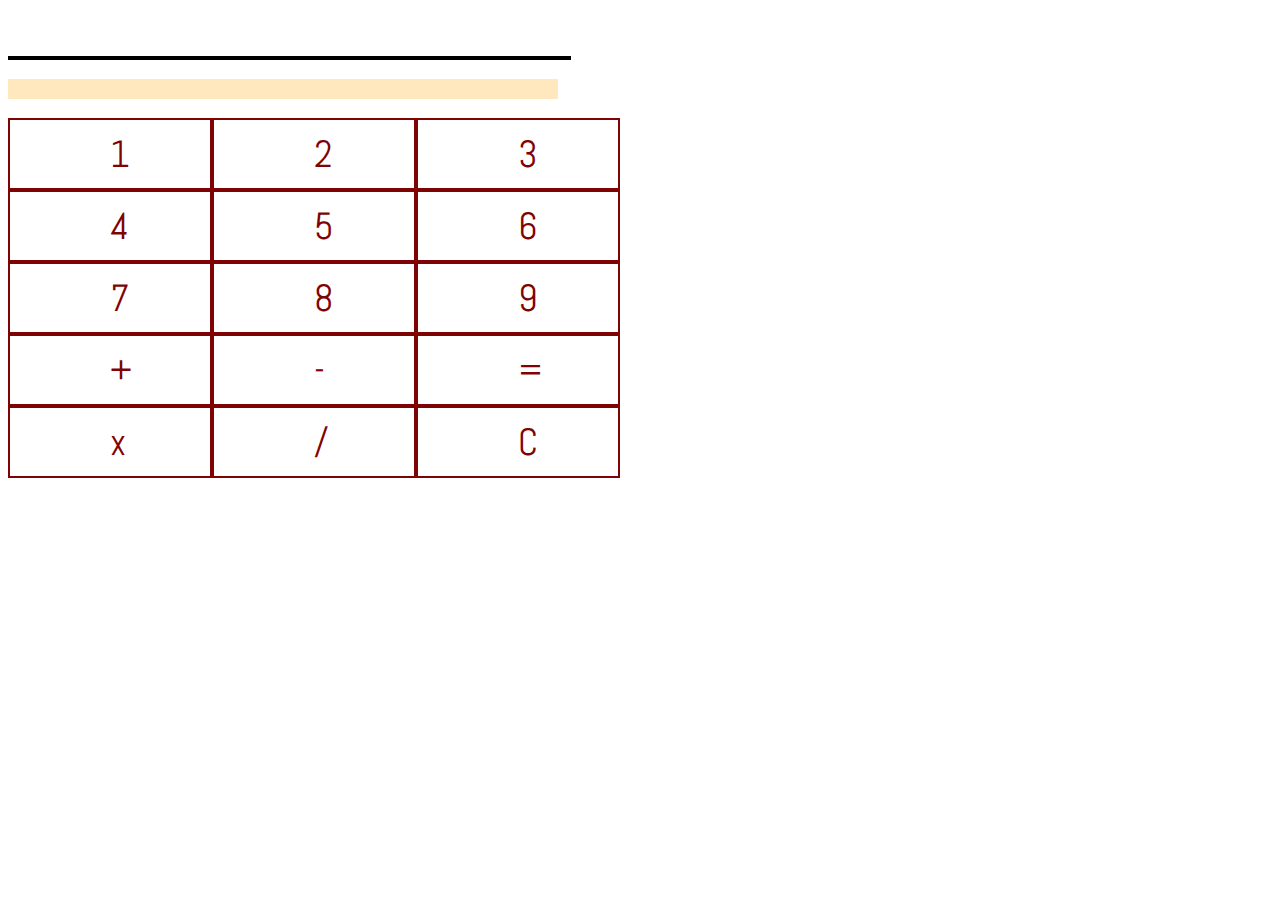
<file: index.html>
<!DOCTYPE html>

<head> 
    <link href='https://fonts.googleapis.com/css?family=Abel' rel='stylesheet'>
   
    <link type = "text/css" rel = "stylesheet" href = "calc.css">   
<div>  
    <form>
        <input type = "text" id = "output" value = "">        
    </form>
    <p id = "temp"> </p>
</div>
</head>
<body>   
<div>
    <button class = "button" onclick = "pushNumb(1)">1</button>
    <button class = "button" onclick = "pushNumb(2)">2</button>    
    <button class = "button" onclick = "pushNumb(3)">3</button>
</div>
<div>
    <button class = "button" onclick = "pushNumb(4)">4</button>
    <button class = "button" onclick = "pushNumb(5)">5</button>
    <button class = "button" onclick = "pushNumb(6)">6</button>
</div>
<div>
    <button class = "button" onclick = "pushNumb(7)">7</button>
    <button class = "button" onclick = "pushNumb(8)">8</button>
    <button class = "button" onclick = "pushNumb(9)">9</button>
</div>
<div>
    <button class = "button" onclick = "pushNumb('+')">+</button>
    <button class = "button" onclick = "pushNumb('-')">- </button>
    <button class = "button" onclick = "calculate()">= </button>
</div>
<div>
    <button class = "button" onclick = "pushNumb('*')">x</button>
    <button class = "button" onclick = "pushNumb('/')">/</button>
    <button class = "button" onclick = "clearFields()">C</button>
</div>
    <script src = "calc.js">
        
    </script>
</body>
</file>
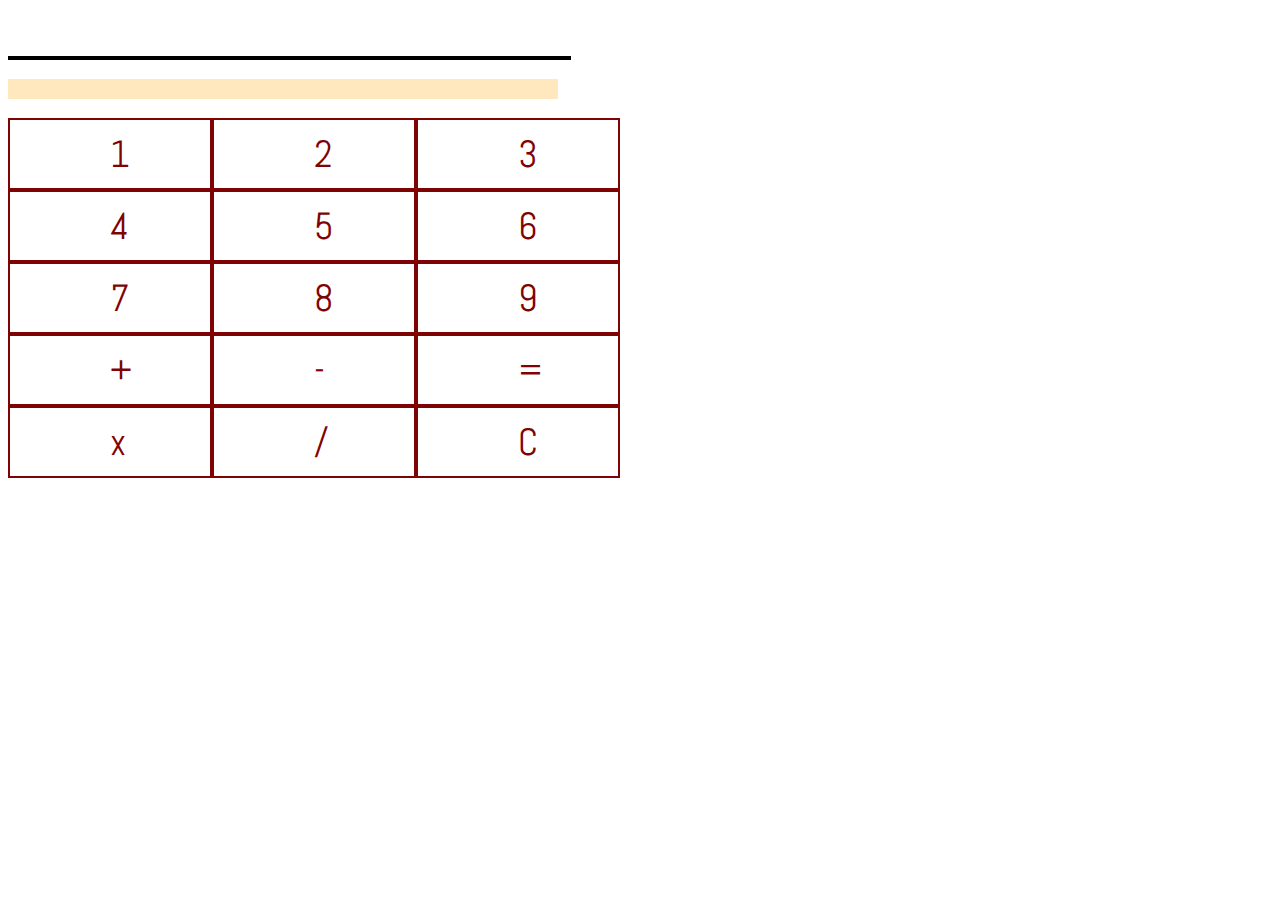
<file: calc.html>
<!DOCTYPE html>

<head> 
    <link href='https://fonts.googleapis.com/css?family=Abel' rel='stylesheet'>
   
    <link type = "text/css" rel = "stylesheet" href = "calc.css">   
<div>  
    <form>
        <input type = "text" id = "output" value = "">        
    </form>
    <p id = "temp"> </p>
</div>
</head>
<body>   
<div>
    <button class = "button" onclick = "pushNumb(1)">1</button>
    <button class = "button" onclick = "pushNumb(2)">2</button>    
    <button class = "button" onclick = "pushNumb(3)">3</button>
</div>
<div>
    <button class = "button" onclick = "pushNumb(4)">4</button>
    <button class = "button" onclick = "pushNumb(5)">5</button>
    <button class = "button" onclick = "pushNumb(6)">6</button>
</div>
<div>
    <button class = "button" onclick = "pushNumb(7)">7</button>
    <button class = "button" onclick = "pushNumb(8)">8</button>
    <button class = "button" onclick = "pushNumb(9)">9</button>
</div>
<div>
    <button class = "button" onclick = "pushNumb('+')">+</button>
    <button class = "button" onclick = "pushNumb('-')">- </button>
    <button class = "button" onclick = "calculate()">= </button>
</div>
<div>
    <button class = "button" onclick = "pushNumb('*')">x</button>
    <button class = "button" onclick = "pushNumb('/')">/</button>
    <button class = "button" onclick = "clearFields()">C</button>
</div>
    <script src = "calc.js">
        
    </script>
</body>
</file>
<file: calc.css>
body {
    font-family: 'Abel';
}
div{
   display: block;  
   font-size : 0; 
}

div .button{
   background-color : white;
   color: rgb(128, 3, 3);
   width: 100px;
   text-align :center;
   margin : 0;
   padding: 10px 100px;
   font-size: 1cm;
   cursor: pointer;
   border: 2px solid rgb(128, 3, 3);
   transition-duration: 0.3s;
   font-family: 'Abel';
}

div .button:hover {
   background-color: rgb(128, 3, 3);
   color: white;
}

#output{
    padding: 0px 100px;
    border : none;
    border-bottom: 4px solid black;
    font-size: 1cm;
    text-align :center;
    font-family: 'Abel';
}

#temp{
    background-color: rgba(255, 166, 0, 0.253);
    color : black;
    max-width: 350px;
    height: 20px;
    border-bottom-color: black;
    border-width: 20px;
    padding: 0px 100px;
    font-size: 0.5cm;
    text-align: center;
}
</file>
